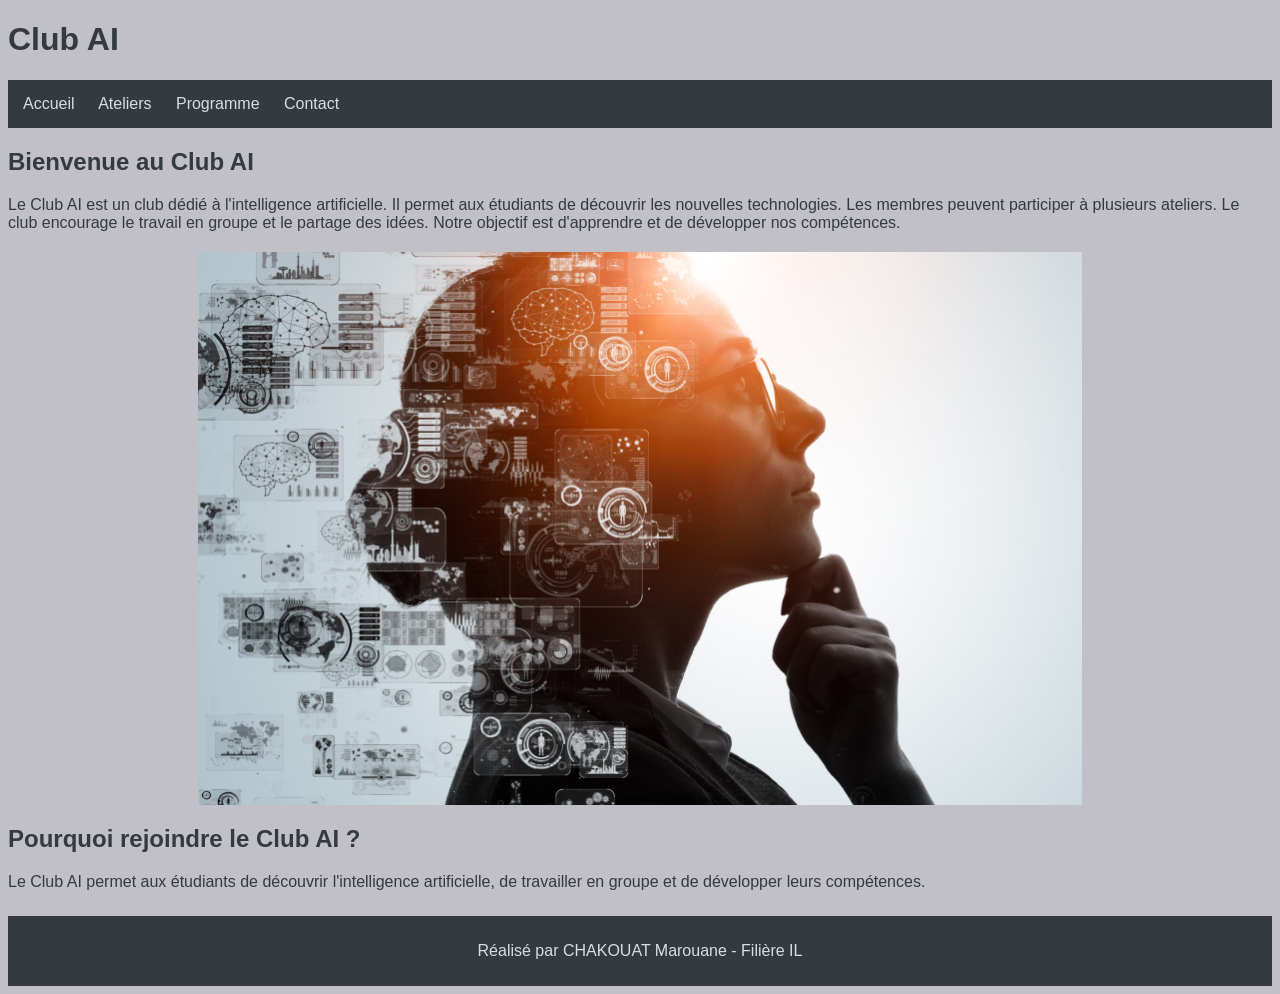
<file: index.html>
<!DOCTYPE html>
<html lang="fr">

<head>
    <meta charset="UTF-8">
    <meta name="viewport" content="width=device-width, initial-scale=1.0">

    <title>Club AI</title>

    <link rel="stylesheet" href="style.css">
</head>

<body>

    <header>

        <h1>Club AI</h1>

        <nav>
            <a href="index.html">Accueil</a>
            <a href="ateliers.html">Ateliers</a>
            <a href="programme.html">Programme</a>
            <a href="contact.html">Contact</a>
        </nav>

    </header>

    <main>

        <h2>Bienvenue au Club AI</h2>

        <p>
            Le Club AI est un club dédié à l'intelligence artificielle.
            Il permet aux étudiants de découvrir les nouvelles technologies.
            Les membres peuvent participer à plusieurs ateliers.
            Le club encourage le travail en groupe et le partage des idées.
            Notre objectif est d'apprendre et de développer nos compétences.
        </p>
        <img src="images/club-ai.jpg" alt="Club AI">
        <h2>Pourquoi rejoindre le Club AI ?</h2>

        <p>
             Le Club AI permet aux étudiants de découvrir
             l'intelligence artificielle, de travailler en groupe
              et de développer leurs compétences.
        </p>
    </main>

    <footer>

        <p>Réalisé par CHAKOUAT Marouane - Filière IL</p>

    </footer>

</body>

</html>
</file>
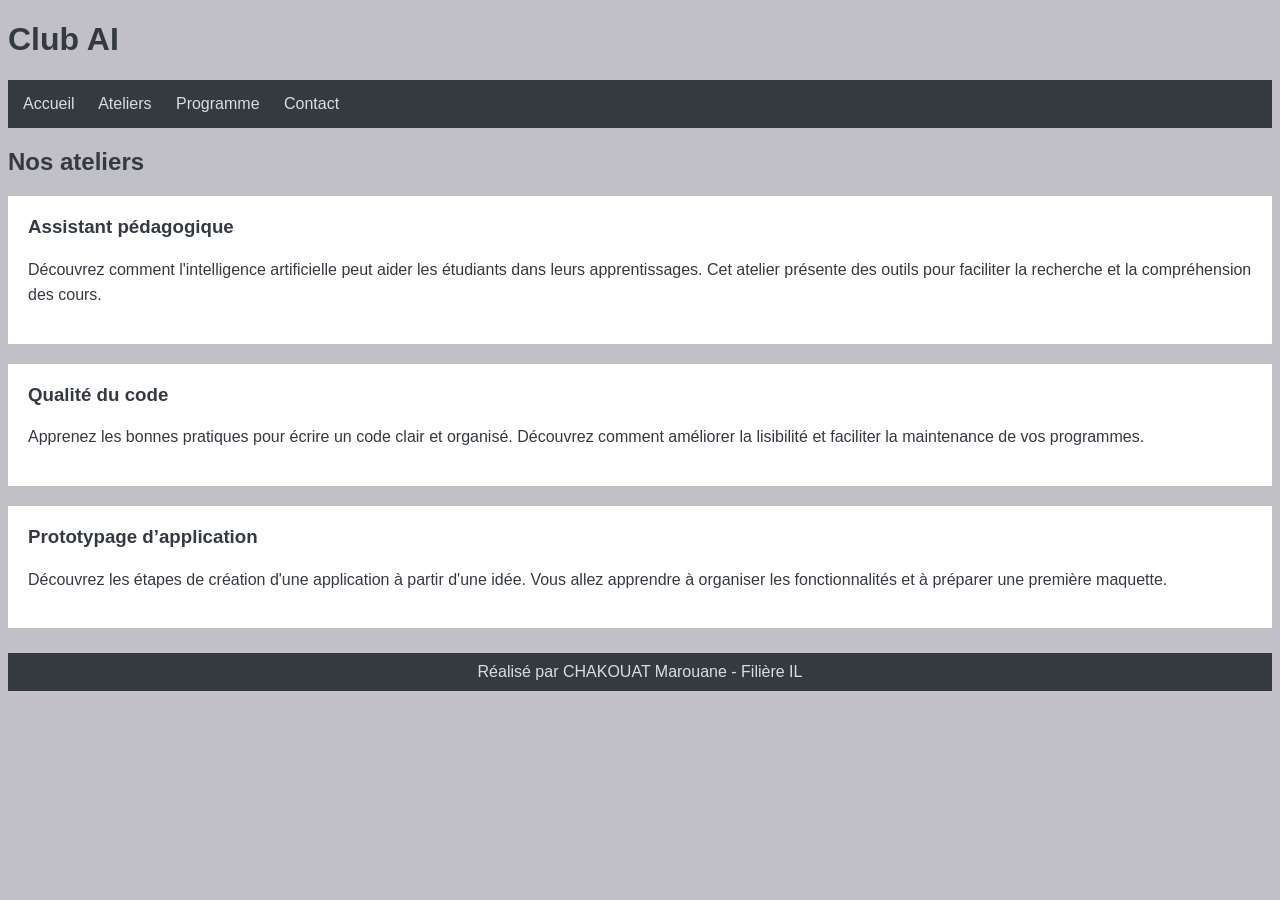
<file: ateliers.html>
<!DOCTYPE html>
<html lang="fr">
<head>
    <meta charset="UTF-8">

    <meta name="viewport" content="width=device-width, initial-scale=1.0">
    <title>Ateliers - Club AI</title>
    
    <link rel="stylesheet" href="style.css">
</head>

<body>

    <header>
        <h1>Club AI</h1>

        <nav>
            <a href="index.html">Accueil</a>

            <a href="ateliers.html">Ateliers</a>

            <a href="programme.html">Programme</a>

            <a href="contact.html">Contact</a>
        </nav>

    </header>

    <main>
        <h2>Nos ateliers</h2>

        <section>
            <h3>Assistant pédagogique</h3>

            <p>Découvrez comment l'intelligence artificielle peut aider les étudiants dans leurs apprentissages. Cet atelier présente des outils pour faciliter la recherche et la compréhension des cours.</p>
        </section>

        <section>
            <h3>Qualité du code</h3>
            <p>Apprenez les bonnes pratiques pour écrire un code clair et organisé. Découvrez comment améliorer la lisibilité et faciliter la maintenance de vos programmes.</p>
        </section>



        <section>
            <h3>Prototypage d’application</h3>
            <p>Découvrez les étapes de création d'une application à partir d'une idée. Vous allez apprendre à organiser les fonctionnalités et à préparer une première maquette.</p>
        </section>

    </main>
    <footer>
        Réalisé par CHAKOUAT Marouane - Filière IL
    </footer>
</body>
</html>
</file>
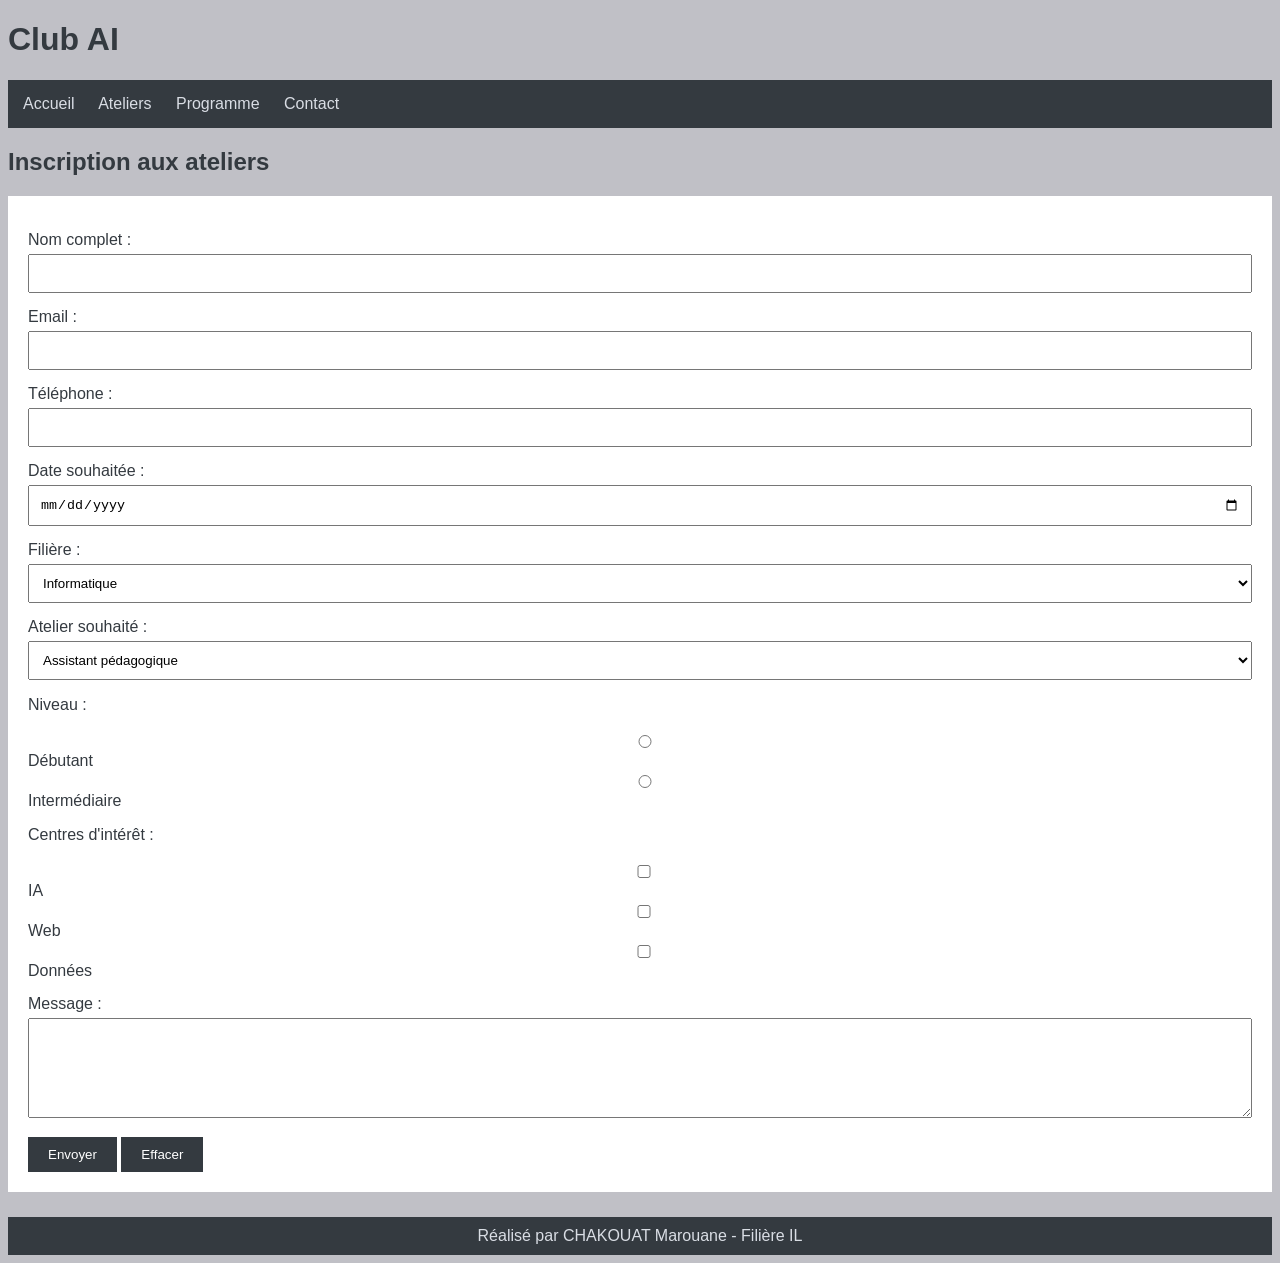
<file: contact.html>
<!DOCTYPE html>
<html lang="fr">
<head>
    <meta charset="UTF-8">
    <meta name="viewport" content="width=device-width, initial-scale=1.0">
    <title>Contact - Club AI</title>
    <link rel="stylesheet" href="style.css">
</head>

<body>

    <header>
        <h1>Club AI</h1>

        <nav>
            <a href="index.html">Accueil</a>
            <a href="ateliers.html">Ateliers</a>
            <a href="programme.html">Programme</a>
            <a href="contact.html">Contact</a>
        </nav>
    </header>

    <main>
        <h2>Inscription aux ateliers</h2>

        <form>
            <label>Nom complet :</label>

            <input type="text" name="nom" required>

            <label>Email :</label>

            <input type="email" name="email" required>

            <label>Téléphone :</label>

            <input type="tel" name="telephone">

            <label>Date souhaitée :</label>

            <input type="date" name="date">

            <label>Filière :</label>

            <select name="filiere">
                <option>Informatique</option>

                <option>Gestion</option>

                <option>Autre</option>
            </select>

            <label>Atelier souhaité :</label>
            <select name="atelier">
                <option>Assistant pédagogique</option>
                <option>Qualité du code</option>
                <option>Prototypage d’application</option>
            </select>

            <p>Niveau :</p>
            <input type="radio" name="niveau" value="debutant"> Débutant

            <input type="radio" name="niveau" value="intermediaire"> Intermédiaire

            <p>Centres d'intérêt :</p>
            <input type="checkbox" name="interet" value="IA"> IA

            <input type="checkbox" name="interet" value="Web"> Web

            <input type="checkbox" name="interet" value="Donnees"> Données

            <label>Message :</label>

            <textarea name="message"></textarea>

            <button type="submit">Envoyer</button>

            <button type="reset">Effacer</button>
        </form>
    </main>


    
    <footer>
        Réalisé par CHAKOUAT Marouane - Filière IL
    </footer>

</body>
</html>
</file>
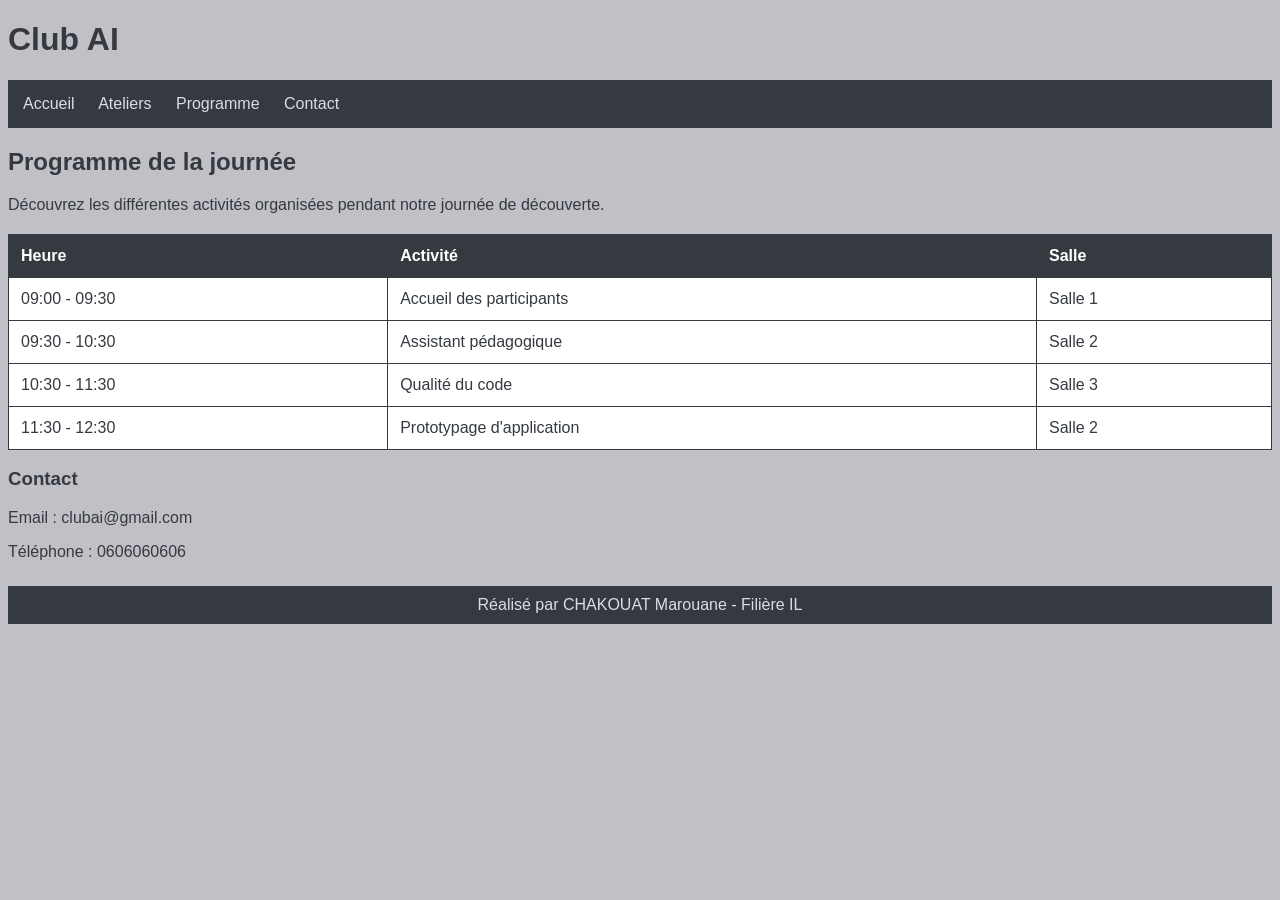
<file: programme.html>
<!DOCTYPE html>
<html lang="fr">
<head>
    <meta charset="UTF-8">
    <meta name="viewport" content="width=device-width, initial-scale=1.0">
    <title>Programme - Club AI</title>
    <link rel="stylesheet" href="style.css">
</head>

<body>

    <header>
        <h1>Club AI</h1>

        <nav>
            <a href="index.html">Accueil</a>
            <a href="ateliers.html">Ateliers</a>
            <a href="programme.html">Programme</a>
            <a href="contact.html">Contact</a>
        </nav>
    </header>

    <main>
        <h2>Programme de la journée</h2>

        <p>Découvrez les différentes activités organisées pendant notre journée de découverte.</p>

        <table>
            <tr>
                <th>Heure</th>

                <th>Activité</th>

                <th>Salle</th>
            </tr>
            <tr>
                <td>09:00 - 09:30</td>

                <td>Accueil des participants</td>

                <td>Salle 1</td>
            </tr>
            <tr>
                <td>09:30 - 10:30</td>

                <td>Assistant pédagogique</td>

                <td>Salle 2</td>
            </tr>
            <tr>
                <td>10:30 - 11:30</td>

                <td>Qualité du code</td>

                <td>Salle 3</td>
            </tr>
            <tr>
                <td>11:30 - 12:30</td>
                <td>Prototypage d'application</td>
                <td>Salle 2</td>
            </tr>
        </table>

        <h3>Contact</h3>

        <p>Email : clubai@gmail.com</p>

        <p>Téléphone : 0606060606</p>
    </main>

    <footer>
        Réalisé par CHAKOUAT Marouane - Filière IL
    </footer>

</body>
</html>
</file>
<file: style.css>
body {
    background-color: #c0c0c6;

    color: #343A40;

    font-family: Arial, sans-serif;
}
nav {
    background-color: #343A40;

    padding: 15px;

    margin-top: 15px;
}

nav a {
    color: #D9DDE4;

    text-decoration: none;

    margin-right: 20px;
}


img {
    width: 70%;

    display: block;

    margin: 20px auto;
}

footer {
    background-color: #343A40;

    color: #D9DDE4;
    
    text-align: center;
    
    padding: 10px;
    
    margin-top: 25px;
}





section {
    background-color: #FFFFFF;
    padding: 20px;
    margin: 20px 0;
    
}
section h3 {
    color: #343A40;
    margin-top: 0;
}

section p {
    line-height: 1.6;
}





table {
    width: 100%;
    border-collapse: collapse;
    margin-top: 20px;
}

th, td {
    border: 1px solid #343A40;
    padding: 12px;
    text-align: left;
}

th {
    background-color: #343A40;
    color: #FFFFFF;
}

td {
    background-color: #FFFFFF;
}





form {
    background-color: #FFFFFF;
    padding: 20px;
    margin: 20px 0;
}


form label {
    display: block;
    margin-top: 15px;
}

form input,
form select,
form textarea {
    width: 100%;
    padding: 10px;
    margin-top: 5px;
    box-sizing: border-box;
}




form textarea {
    height: 100px;
}

form button {
    padding: 10px 20px;
    margin-top: 15px;
    background-color: #343A40;
    color: white;
    border: none;
}


section:hover {
    background-color: #E8EDF2;
}



@media screen and (max-width: 600px) {

    body {
        margin: 10px;
    }

    img {
        width: 100%;
    }

    nav a {
        display: inline-block;
        margin: 5px;
    }

    p {
        font-size: 15px;
    }

}
</file>
